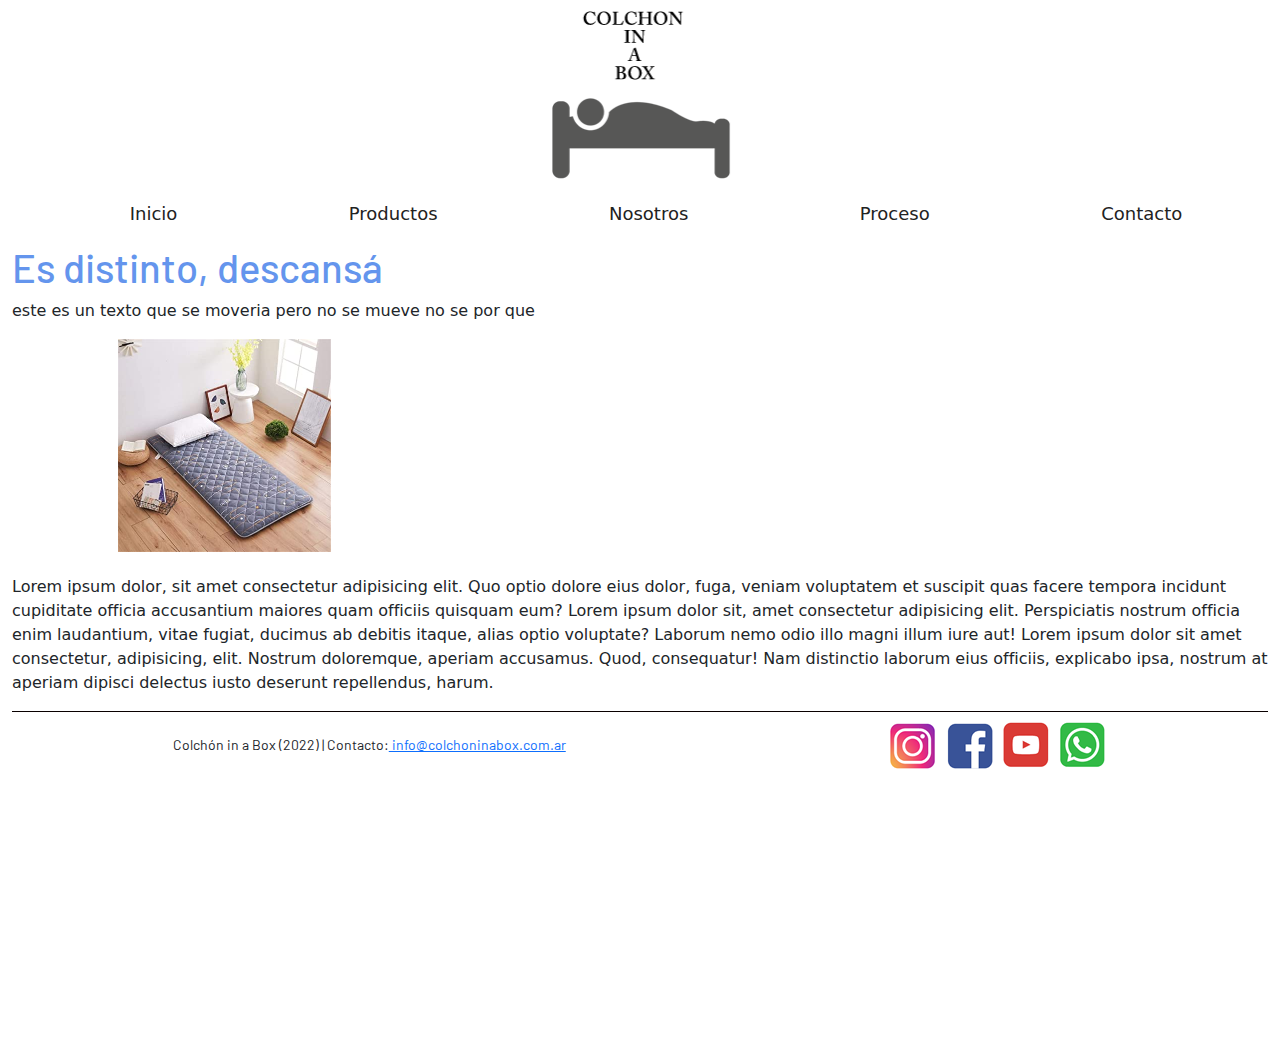
<file: index.html>
<!DOCTYPE html>
<html lang="es">
<head>
	<meta charset="UTF-8">
	<meta name="viewport" content="width=device-width, initial-scale=1.0">
	<link rel="shortcut icon" href="assets/favicon.PNG">
	<style>
		@import url('https://fonts.googleapis.com/css2?family=Barlow&display=swap');
	</style>
	<link rel="stylesheet" href="./css/style.css" type="text/css" />
	<link rel="stylesheet" href="./css/bootstrap/bootstrap.min.css">

	<title>Inicio | Colchon in a box | </title>
</head>
<body><!-- fila de logo + nav --> 
	<div class="container-fluid">
		<header>
		<div class="contenido">
			<a href="index.html"><img src="imagenes/logo colchon.png" alt="Colchon in a Box"  title="colchon" width="200" height="200" /></a>
			<nav>
				<ul class="header">
					<li><a href="index.html">Inicio</a></li>
					<li><a href="pages/productos.html">Productos</a></li>
					<li><a href="pages/nosotros.html">Nosotros</a></li>
					<li><a href="pages/proceso.html">Proceso</a></li>
					<li><a href="pages/contacto.html">Contacto</a></li>			
				</ul>
			</nav>
		</div>
	</header>
		
	<!-- fin Menu -->	
	<!-- cierre de fila logo + nav -->
	<!-- fila de información de mi sitio -->
	<main>
		<section class="cajacontenido">
			<article>
				<h1 >Es distinto, descansá</h1>
				<p class="semueve">este es un texto que se moveria pero no se mueve no se por que </p>
				<figure class="figure">
				<img src="imagenes/colchonportable.jpg" alt="Colchon Standard" class="center">
				</figure>
				<p><medium>Lorem ipsum dolor, sit amet consectetur adipisicing elit. Quo optio dolore eius dolor, fuga, veniam voluptatem et suscipit quas facere tempora incidunt cupiditate officia accusantium maiores quam officiis quisquam eum? Lorem ipsum dolor sit, amet consectetur adipisicing elit. Perspiciatis nostrum officia enim laudantium, vitae fugiat, ducimus ab debitis itaque, alias optio voluptate? Laborum nemo odio illo magni illum iure aut! Lorem ipsum dolor sit amet consectetur, adipisicing, elit. Nostrum doloremque, aperiam accusamus. Quod, consequatur! Nam distinctio laborum eius officiis, explicabo ipsa, nostrum at aperiam dipisci delectus iusto deserunt repellendus, harum. </medium></p>
			</article>
		</section>		
	</main>
			<!-- inicio de footer --> 
	<footer class="footer">
			<p>Colchón in a Box (2022) | Contacto:<a href="mailto:info@colchoninabox.com.ar"> info@colchoninabox.com.ar</a></p>
			<p><img src="imagenes/redes.png"></p>

	</footer>
	<script src="./js/bootstrap.min.js"></script>
	</div>
</body>
</html>
</file>
<file: css/style.css>
body {
	font-family: 'Barlow', sans-serif;
	width: 100%;
	margin: 0 auto;
	background-color:#FFF;
	text-align:justify;
	min-height: 1050px;
	font-size: 14px;
}

h1 {
	color:cornflowerblue;
	font-size: 24px;
    font-family: 'Barlow', sans-serif;
}
h3 {
	color:cornflowerblue;
	font-size: 20px;
    font-family: 'Barlow', sans-serif;
}

h2 {
	color:#000;
    font-size: 14px;
    font-family: 'Barlow', sans-serif;
    padding-left: 15px;
    padding-right: 15px;
}
.header {
	display: flex;
	justify-content:space-around;
	font-size: medium;
	width: 100%;
}
.header li{
	list-style-type: none;
	}
.header a{
	text-decoration: none;
	color: #222;
	font-size: 18px;
	position: relative;
	width: 150px;
	}
.header a:hover {
	background-color:honeydew
}
.sectiongrid {
	display: grid;
	grid-column-gap: 10px;
	grid-row-gap: 10px;
	justify-items: center;
}

.item {
	border: 30px solid black;
}

.center {
    display: block;
    margin-left: auto;
    margin-right: auto;
    width: 50%;
  }
.contenido {
	background-color:#fff;
	width:100%;
	text-align: center;
	}

a {
	text-decoration:none;
}

a:hover {
	text-decoration:none;	
}

.logo {
	box-align: center;
    float:left;
	padding-left:25px;
	padding-bottom:8px;
}

.form 
	p { 
		line-height:1.5em;
		font-family: 'Barlow', sans-serif;
		text-align: center;

}

.table {
	width: 100%;
	border: 1px solid #000;
 }
 th, td {
	width: 25%;
	text-align: left;
	vertical-align: top;
	border: 1px solid #000;
	border-collapse: collapse;
	padding: 0.3em;
	caption-side: bottom;
 }
 caption {
	padding: 0.3em;
	color: #fff;
	background: #000;
 }
 th {
	background: lavender;
 }
 
/*.table {
	align-self: center;
}
 	
.tr { 
	line-height:1.5em;
	font-family: 'Barlow', sans-serif;
	text-align: center;
	background-color:lavender
	}
*/
.footer {
	display: flex;
	flex-direction:row;
	align-items: center;
    justify-content:space-around;
	border-top: thin solid #090000;
	padding-top:8px;
	bottom:0%;
	clear:both;
	width: 100%;
	background-color: #FFF;
	font-size: 14px;
 }

.footer 
    p { 
	line-height:1.5em;
    font-family: 'Barlow', sans-serif;
    text-align: center;
	}

input, select, textarea {
 border: thin gray solid;
}

.caja {
	width: 800px;
	height: auto;
	background-color: blueviolet;
	padding: 50px 20px;
	margin: 25px;
}
.semueve {
	animation-duration: 3s;
	animation-name: slidein;
	animation-iteration-count: infinite;
	animation-direction: alternate;
	  }

@media screen and (max-width: 768px) {
	.footer {
		font-size: 18px;
		flex-direction: column;
	}
	body {
		max-width: 100%;
	}
	.header {
		display: block;
	}
	.caja{
		width: auto;
	}
	.cajacontenido{
		width: auto;
	}
	.iframe {
		width: 360px;
		height: auto;
	}
}
</file>
